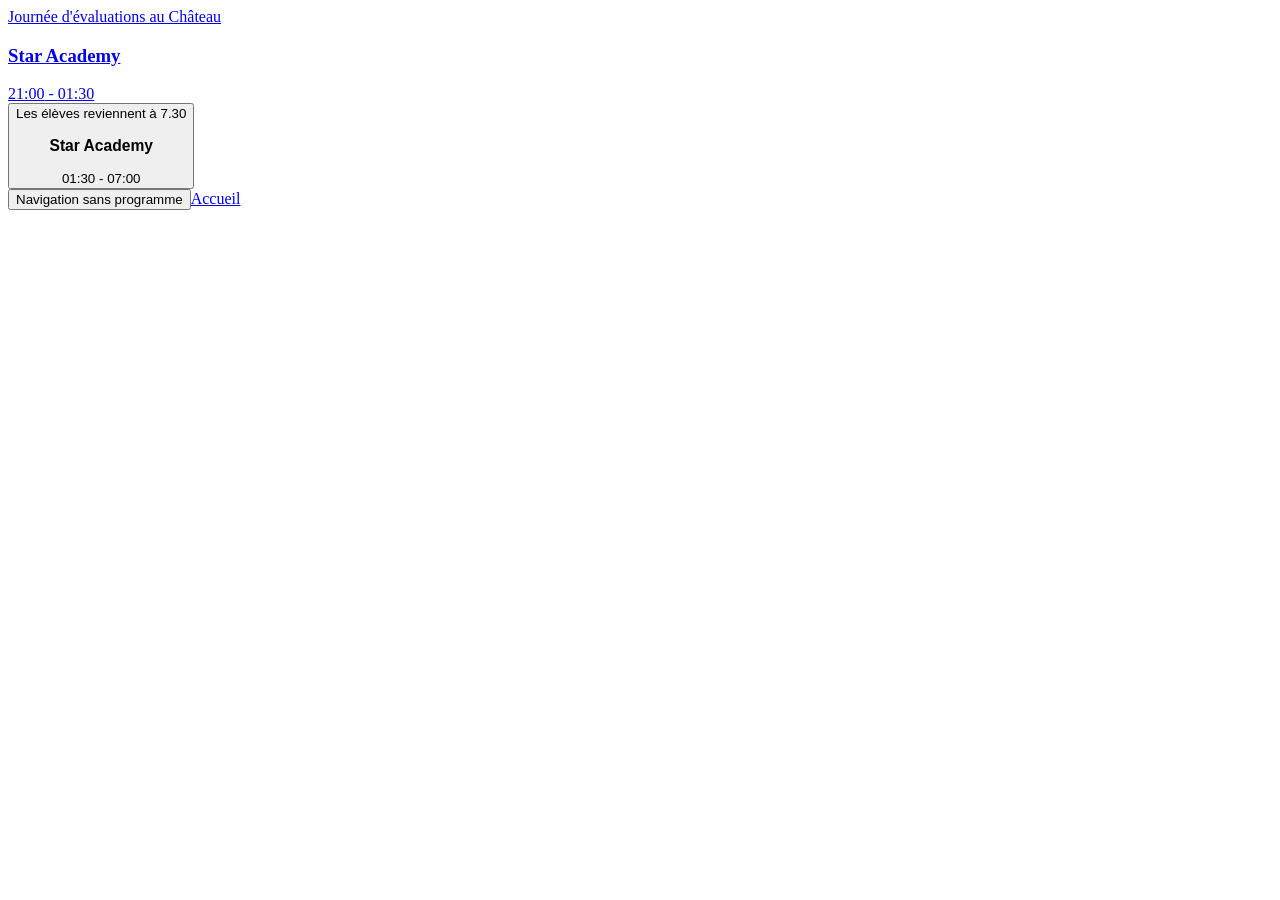
<file: tests/fixtures/tf1-live.html>
<!doctype html><html lang="fr"><meta charset="utf-8"><body>
<!-- Structure de l'extrait fourni par l'utilisateur, sans les images décoratives. -->
<div class="inline-flex gap-3 transition duration-400 xl:gap-6">
<a href="/star-academy-le-live-76008164/direct"><div class="rounded-3px bg-secondary relative box-border flex"><div class="flex w-full flex-col bg-secondary"><div class="headline-6 flex items-center">Journée d'évaluations au Château</div><h3 class="default-3 truncate">Star Academy</h3><div class="default-3" data-testid="live-page-video-timeslot"><time datetime="2026-10-20T19:00:00Z">21:00</time> - <time datetime="2026-10-20T23:30:00Z">01:30</time></div><div data-testid="live-progress-bar"><div role="progressbar" aria-label="En cours de lecture"></div></div></div></div></a>
<button type="button"><div class="rounded-3px bg-secondary relative box-border flex"><div class="flex w-full flex-col bg-secondary text-tertiary"><div class="headline-6 flex items-center">Les élèves reviennent à 7.30</div><h3 class="default-3 truncate">Star Academy</h3><div class="default-3" data-testid="live-page-video-timeslot"><time datetime="2026-10-20T23:30:00Z">01:30</time> - <time datetime="2026-10-21T05:00:00Z">07:00</time></div><div class="invisible" data-testid="live-progress-bar"></div></div></div></button>
<div class="bg-secondary pointer-events-none"></div>
</div><button>Navigation sans programme</button><a href="/">Accueil</a>
</body></html>
</file>
